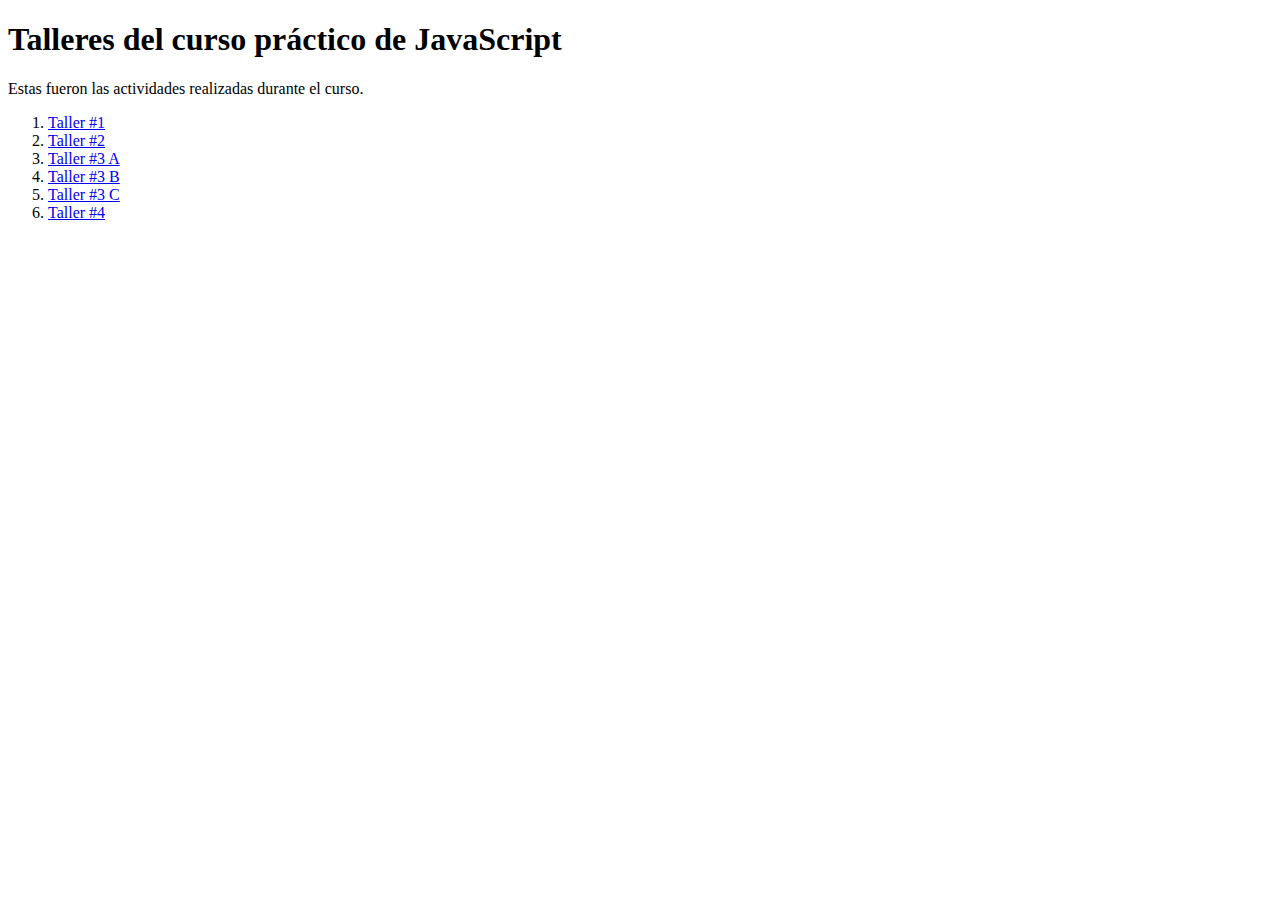
<file: index.html>
<!DOCTYPE html>
<html lang="en">
<head>
    <meta charset="UTF-8">
    <meta http-equiv="X-UA-Compatible" content="IE=edge">
    <meta name="viewport" content="width=device-width, initial-scale=1.0">
    <title>Home | Curso práctico de JS</title>
</head>
<body>
    <header>
        <h1>Talleres del curso práctico de JavaScript</h1>
        <p>Estas fueron las actividades realizadas durante el curso.</p>
    </header>
    
    <section>
        <nav>
            <ol>
                <li><a href="./Figuras/figuras.html">Taller #1</a></li>
                <li><a href="./Descuentos/descuentos.html">Taller #2</a></li>
                <li><a href="./Promedio, mediana y moda/Promedio/promedio.html">Taller #3 A</a></li>
                <li><a href="./Promedio, mediana y moda/Mediana/mediana.html">Taller #3 B</a></li>
                <li><a href="./Promedio, mediana y moda/Moda/moda.html">Taller #3 C</a></li>
                <li><a href="./Salarios/salarios.html">Taller #4</a></li>
            </ol>
        </nav>
    </section>

</body>
</html>
</file>
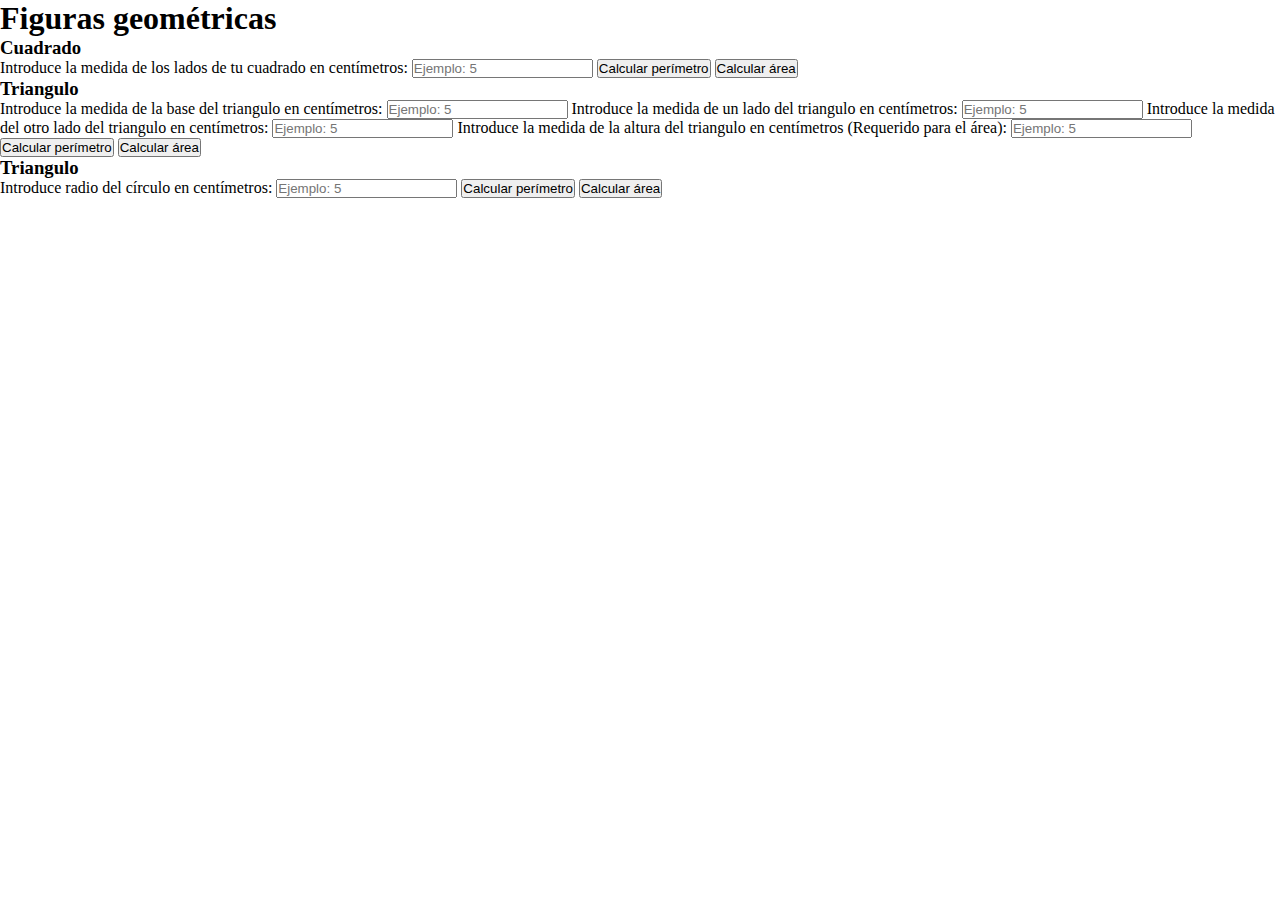
<file: figuras.html>
<!DOCTYPE html>
<html lang="en">
<head>
    <meta charset="UTF-8">
    <meta http-equiv="X-UA-Compatible" content="IE=edge">
    <meta name="viewport" content="width=device-width, initial-scale=1.0">
    <title>Figuras geométricas | Curso Práctico de JavaScript en Platzi</title>
    <link rel="stylesheet" href="figuras.css">
</head>
<body>
    <header>
        <h1>Figuras geométricas</h1>
    </header>
    <main>
        <!-- CUADRADO -->
        <section class="cuadrado">
            <h3>Cuadrado</h3>
            <div class="form-container">
                <form action="">
                    <label for="">Introduce la medida de los lados de tu cuadrado en centímetros:</label>
                    <input type="number" name="" id="input-cuadrado" placeholder="Ejemplo: 5">
                    <button onclick="calcularPerimetroCuadrado()">Calcular perímetro</button>
                    <button onclick="calcularAreaCuadrado()">Calcular área</button>
                </form>
            </div>
        </section>

        <!-- TRIANGULO -->
        <section class="triangulo">
            <h3>Triangulo</h3>
            <div class="form-container">
                <form action="">
                    <label for="">Introduce la medida de la base del triangulo en centímetros:</label>
                    <input type="number" name="" id="input-triangulo-base" placeholder="Ejemplo: 5">
                    <label for="">Introduce la medida de un lado del triangulo en centímetros:</label>
                    <input type="number" name="" id="input-triangulo-lado1" placeholder="Ejemplo: 5">
                    <label for="">Introduce la medida del otro lado del triangulo en centímetros:</label>
                    <input type="number" name="" id="input-triangulo-lado2" placeholder="Ejemplo: 5">
                    <label for="">Introduce la medida de la altura del triangulo en centímetros (Requerido para el área):</label>
                    <input type="number" name="" id="input-triangulo-altura" placeholder="Ejemplo: 5" step="0.01">
                    <button onclick="calcularPerimetroTriangulo()">Calcular perímetro</button>
                    <button onclick="calcularAreaTriangulo()">Calcular área</button>
                </form>
            </div>
        </section>

        <!-- CIRCULO -->
        <section class="circulo">
            <h3>Triangulo</h3>
            <div class="form-container">
                <form action="">
                    <label for="">Introduce radio del círculo en centímetros:</label>
                    <input type="number" name="" id="input-radio" placeholder="Ejemplo: 5">
                    <button onclick="calcularPerimetroCirculo()">Calcular perímetro</button>
                    <button onclick="calcularAreaCirculo()">Calcular área</button>
                </form>
            </div>
        </section>
    </main>


    <script src="./figuras.js"></script>
</body>
</html>
</file>
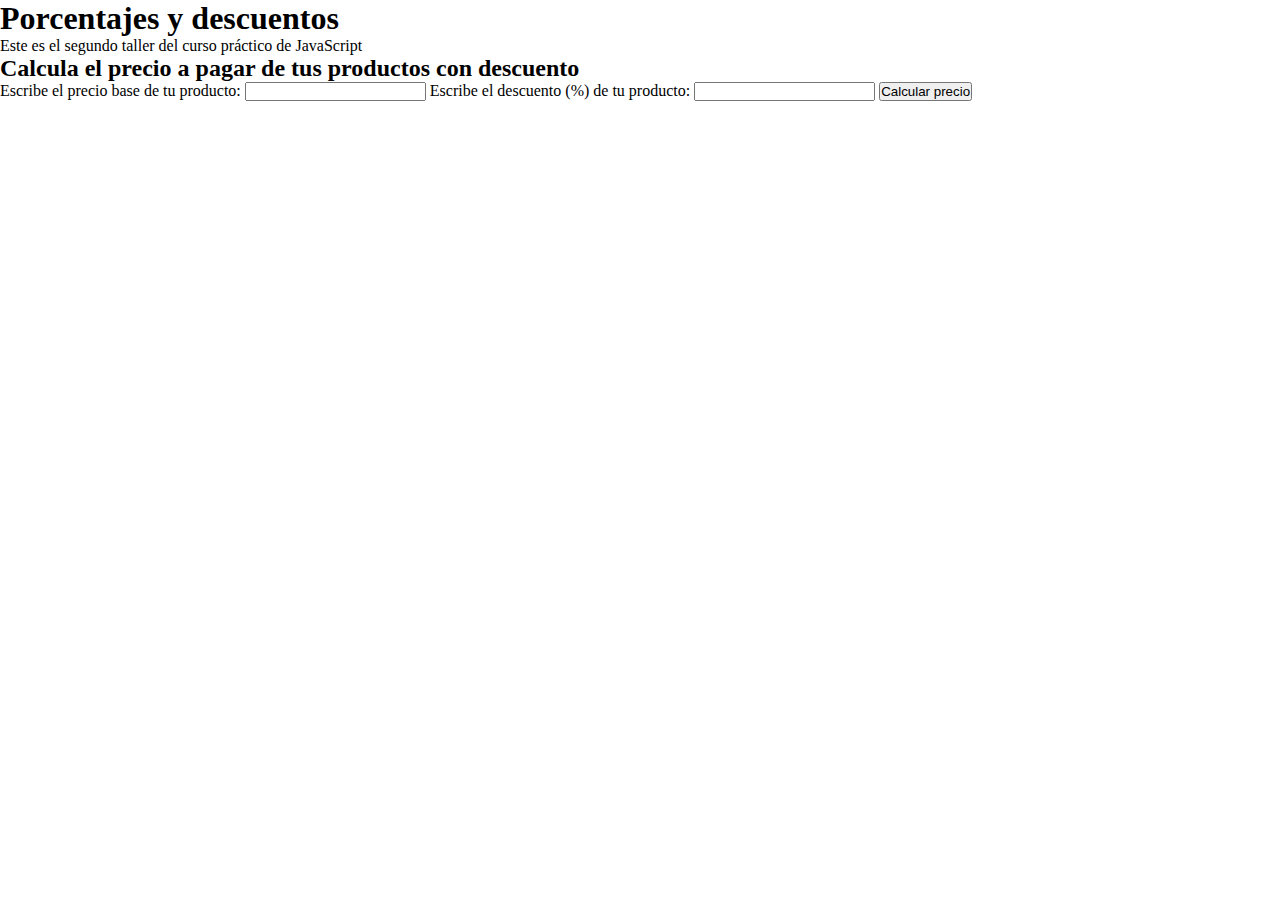
<file: Descuentos/descuentos.html>
<!DOCTYPE html>
<html lang="en">
<head>
    <meta charset="UTF-8">
    <meta http-equiv="X-UA-Compatible" content="IE=edge">
    <meta name="viewport" content="width=device-width, initial-scale=1.0">
    <title>Porcentajes y descuentos | Curso Práctico de JavaScript en Platzi</title>
    <link rel="stylesheet" href="descuentos.css">
</head>
<body>
    <header>
        <h1>Porcentajes y descuentos</h1>
        <p>Este es el segundo taller del curso práctico de JavaScript</p>
    </header>

    <main>
        <section>
            <h2>Calcula el precio a pagar de tus productos con descuento</h2>

            <form action="">
                <label for="input-price">Escribe el precio base de tu producto:</label>
                <input type="number" name="" id="input-price">

                <label for="input-discount">Escribe el descuento (%) de tu producto:</label>
                <input type="number" name="" id="input-discount">

                <button type="button" onclick="buttonPriceDiscount()">Calcular precio</button>

                <p id="result-price"></p>
            </form>
        </section>
    </main>

    <script src="descuentos.js"></script>
</body>
</html>
</file>
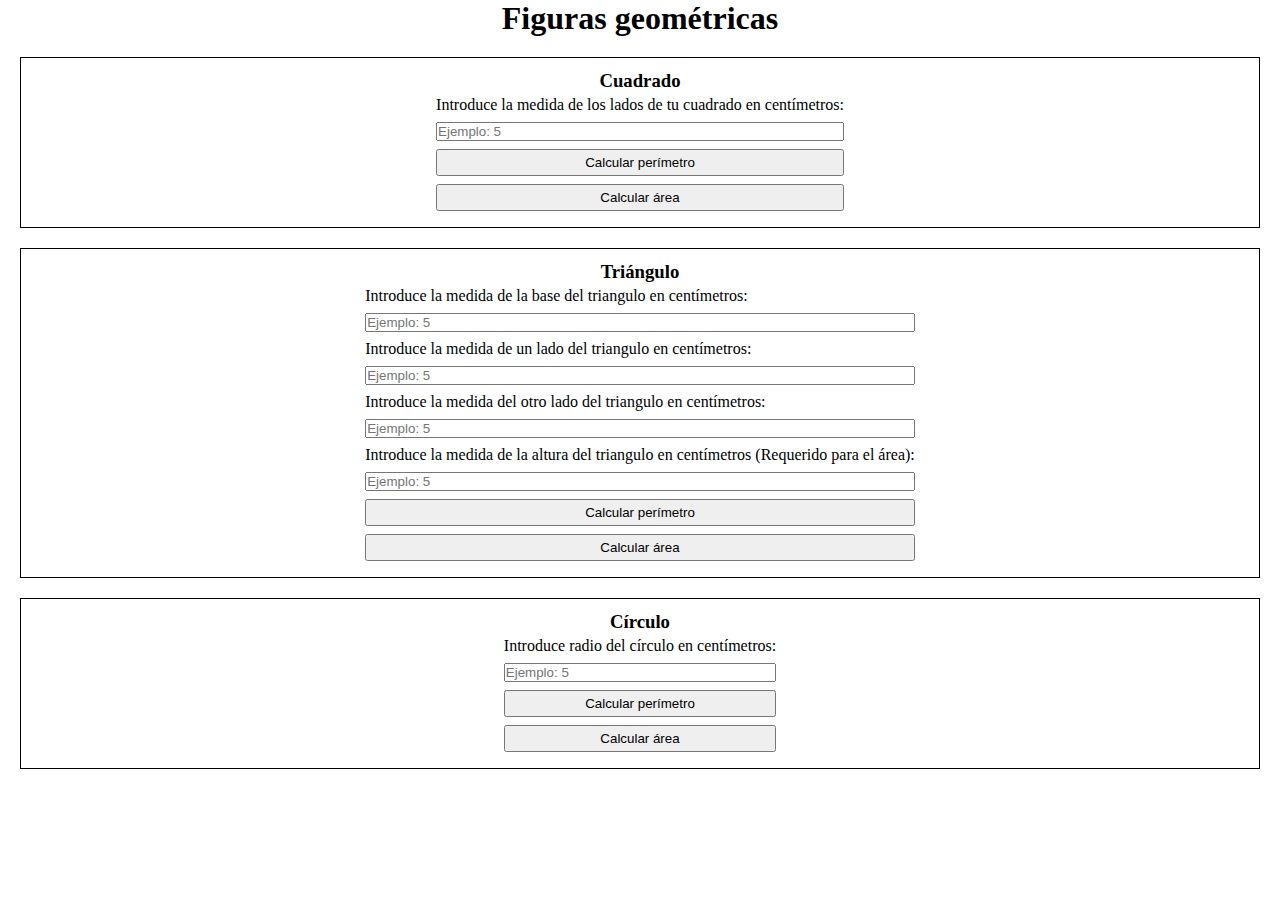
<file: Figuras/figuras.html>
<!DOCTYPE html>
<html lang="en">
<head>
    <meta charset="UTF-8">
    <meta http-equiv="X-UA-Compatible" content="IE=edge">
    <meta name="viewport" content="width=device-width, initial-scale=1.0">
    <title>Figuras geométricas | Curso Práctico de JavaScript en Platzi</title>
    <link rel="stylesheet" href="figuras.css">
</head>
<body>
    <header>
        <h1>Figuras geométricas</h1>
    </header>
    <main>
        <!-- CUADRADO -->
        <section class="cuadrado">
            <div class="card">
                <h3>Cuadrado</h3>
                <div class="form-container">
                    <form action="">
                        <label for="">Introduce la medida de los lados de tu cuadrado en centímetros:</label>
                        <input type="number" name="" id="input-cuadrado" placeholder="Ejemplo: 5">
                        <button type="button" onclick="calcularPerimetroCuadrado()">Calcular perímetro</button>
                        <button type="button" onclick="calcularAreaCuadrado()">Calcular área</button>
                    </form>
                </div>
            </div>
        </section>

        <!-- TRIANGULO -->
        <section class="triangulo">
            <div class="card">
                <h3>Triángulo</h3>
                <div class="form-container">
                    <form action="">
                        <label for="">Introduce la medida de la base del triangulo en centímetros:</label>
                        <input type="number" name="" id="input-triangulo-base" placeholder="Ejemplo: 5">
                        <label for="">Introduce la medida de un lado del triangulo en centímetros:</label>
                        <input type="number" name="" id="input-triangulo-lado1" placeholder="Ejemplo: 5">
                        <label for="">Introduce la medida del otro lado del triangulo en centímetros:</label>
                        <input type="number" name="" id="input-triangulo-lado2" placeholder="Ejemplo: 5">
                        <label for="">Introduce la medida de la altura del triangulo en centímetros (Requerido para el área):</label>
                        <input type="number" name="" id="input-triangulo-altura" placeholder="Ejemplo: 5" step="0.01">
                        <button type="button" onclick="calcularPerimetroTriangulo()">Calcular perímetro</button>
                        <button type="button" onclick="calcularAreaTriangulo()">Calcular área</button>
                    </form>
                </div>
            </div>
        </section>

        <!-- CIRCULO -->
        <section class="circulo">
            <div class="card">
                <h3>Círculo</h3>
                <div class="form-container">
                    <form action="">
                        <label for="">Introduce radio del círculo en centímetros:</label>
                        <input type="number" name="" id="input-radio" placeholder="Ejemplo: 5">
                        <button type="button" onclick="calcularPerimetroCirculo()">Calcular perímetro</button>
                        <button type="button" onclick="calcularAreaCirculo()">Calcular área</button>
                    </form>
                </div>
            </div>
        </section>
    </main>


    <script src="./figuras.js"></script>
</body>
</html>
</file>
<file: figuras.css>
* {
    margin: 0;
    padding: 0;
    box-sizing: border-box;
}
</file>
<file: Descuentos/descuentos.css>
* {
    margin: 0;
    padding: 0;
    box-sizing: border-box;
}

html {
    font-size: 62.5%;
}

body {
    font-size: 1.6rem;
}
</file>
<file: Figuras/figuras.css>
* {
    margin: 0;
    padding: 0;
    box-sizing: border-box;
}

html {
    font-size: 62.5%;
}

body {
    font-size: 1.6rem;
}

header h1 {
    text-align: center;
}

.card {
    margin: 20px;
    padding: 12px;
    border: 1px solid black;
}

form > * {
    display: block;
    margin: 4px 0;
}

.form-container button {
    display: inline;
    padding: 4px;
}

@media (min-width:600px) {
    .card {
        display: flex;
        flex-direction: column;
        align-items: center;
    }

    form {
        display: flex;
        flex-direction: column;
    }

}
</file>
